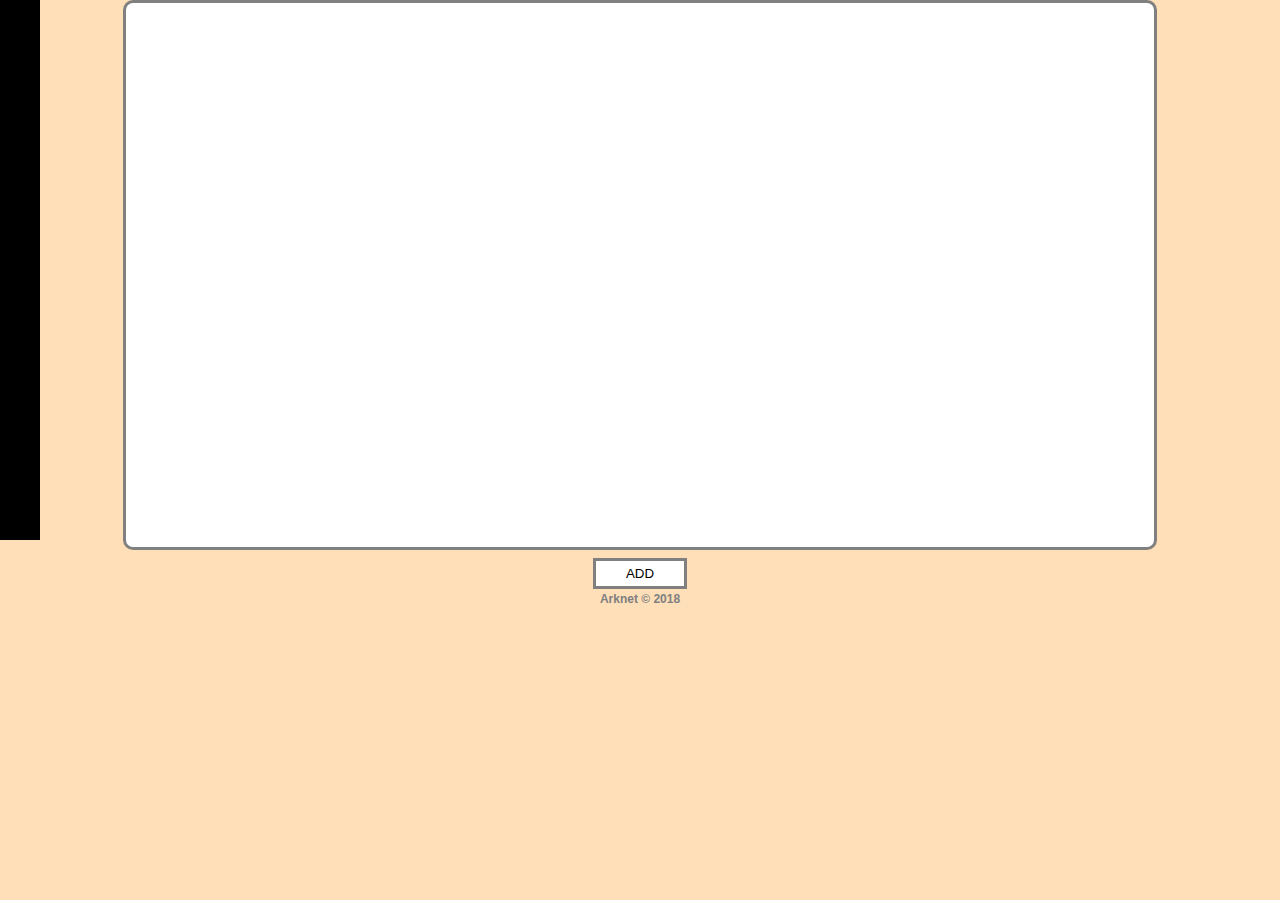
<file: index.html>
<!DOCTYPE html>
<html>
	<head>
		<title>Light IDE - edit your *nix files</title>
		<meta charset="UTF-8">
		<style>body { margin: 0px; }</style>
		<link rel="stylesheet" type="text/css" href="styles/canvas.css">
	</head>

	<body>
		
		<form id="handler" method="POST">
			<div id="wrap_numlines">123</div>
			<textarea class="area" name="data" styles="position: relative"></textarea>
		</form>

		<button id="btn_add">ADD</button>
		<br>
		<span class="authors">Arknet © 2018</span>
		<script>console.log("init");</script>
	</body>
</html>
</file>
<file: styles/canvas.css>
body {
	background-color: rgba(255,219,176, 0.9);
	font-family: sans-serif;
	text-align: center;
	margin: 0px;
}

ol {
	margin-top: 2px;
	color: gray;
}

.area {
	overflow: auto;
	resize: none;
	height: 540px;
	width: 100%;
	max-width: 1024px;
	outline: none;
	border-width: 3px;
	border-radius: 10px;
	border-color: gray;
	-moz-appearance: none;
	transition: 0.5s; 
	font-size: 15px;
	font-family: sans-serif;
}

#wrap_numlines {
	position: absolute;
	top: 0px;
	left: 0px;
	height: 540px;
	width: 40px;
	background: black;
}

.area:hover {
	border-color: darkorange;
	transition: 0.5s;
	box-shadow: 0 0 15px 0 darkorange;
}

#btn_add {
	background-color: white;
	cursor: pointer;
	border: solid;
	border-color: gray;
	padding-top: 5px;
	padding-bottom: 5px;
	padding-right: 30px; 
	padding-left: 30px;
	outline: none;
	transition: 0.1s;
	margin-top: 4px;
}

#btn_add:active {
	border-color: darkorange;
	padding-right: 25px; 
	padding-left: 25px;
	transition: 0.1s;
}

.authors {
	color: gray;
	font-weight: bold;
	font-size: 12px;
}
</file>
